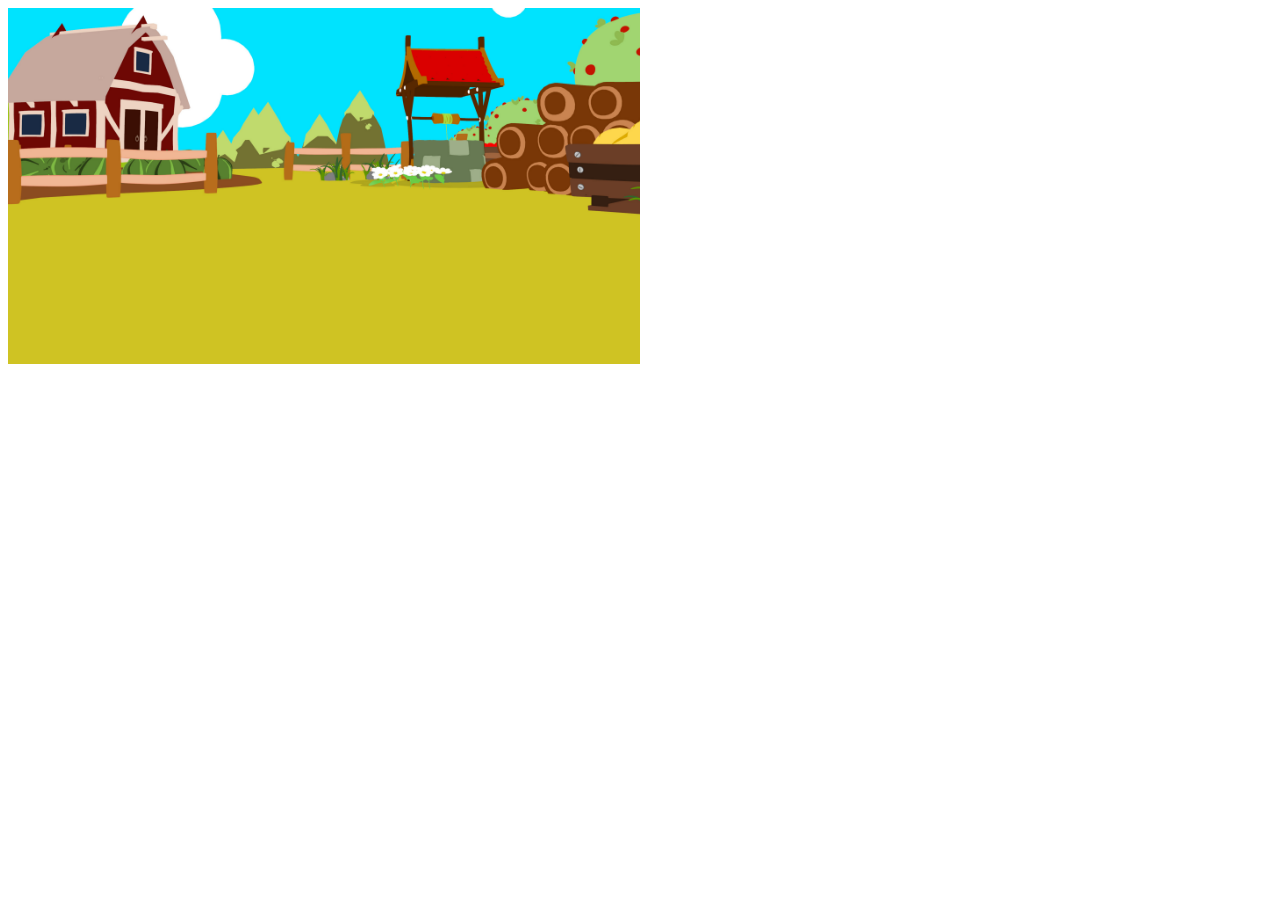
<file: carrot.html>
<!DOCTYPE html>
<html lang="en">
<head>
    <meta charset="UTF-8">
    <meta name="viewport" content="width=device-width, initial-scale=1.0">
    <title>Document</title>
    <link rel="stylesheet" href="css/carrot.css" />
</head>
<body>
    <div id="background-div">
        <img src="img/background.png" id="background-img"/>
    </div>
    <script src="carrot.js" defer></script>
</body>
</html>
</file>
<file: css/carrot.css>
/* #background-div{
    width: 1280px;
    height: 800px;
} */

#background-img{
    max-width: 50%;
    max-height: 50%; 
}

/* #carrot-div{
    position: absolute;
    top: 20px;
    left: 20px;
} */
</file>
